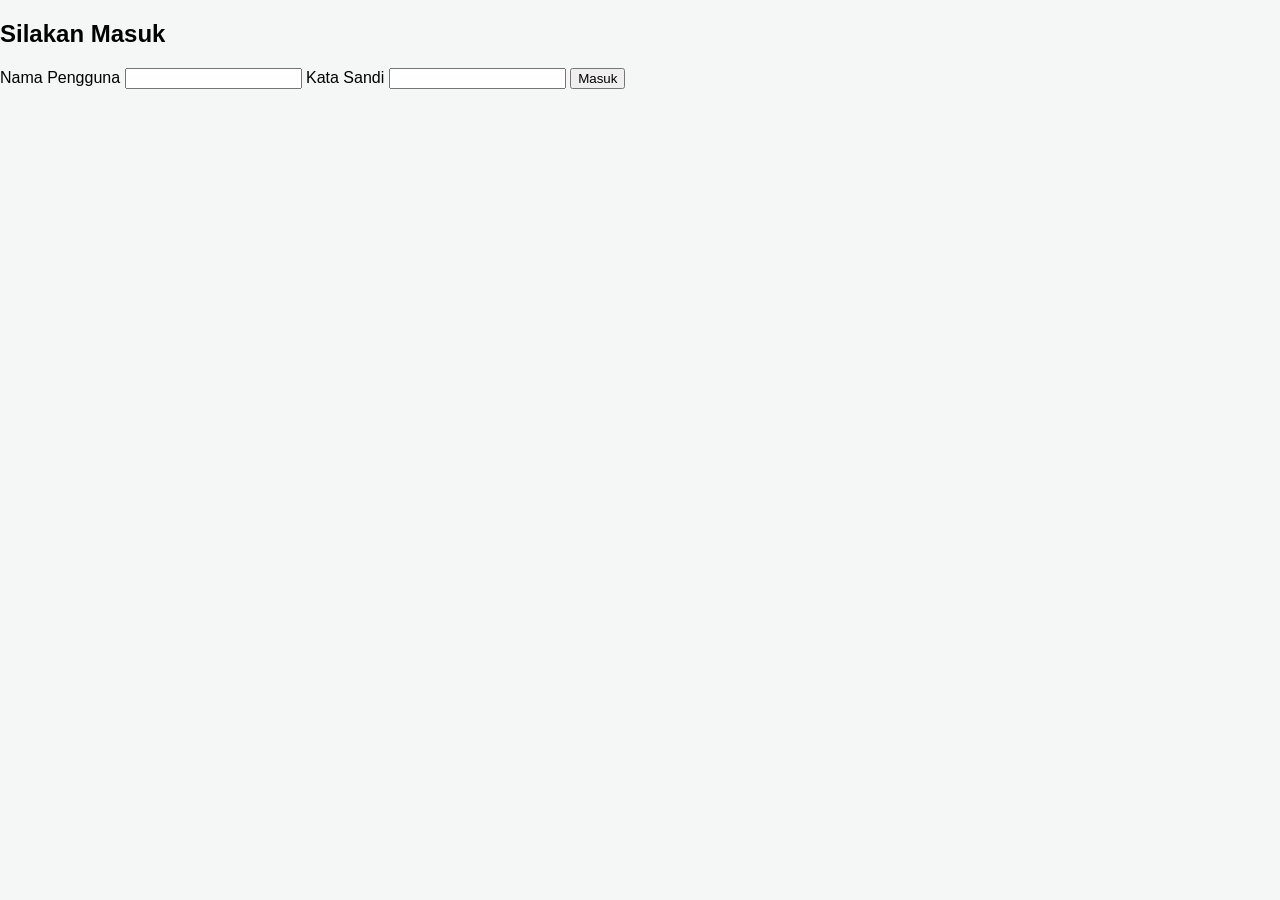
<file: index.html>
<!DOCTYPE html>
<html lang="id">
<head>
    <meta charset="UTF-8">
    <title>Form Login Sederhana</title>
    <link rel="stylesheet" href="style.css">
</head>
<body>
    <div class="login-box">
        <h2>Silakan Masuk</h2>
        <form id="loginForm">
            <!-- Form -->
            <label for="username">Nama Pengguna</label>
            <input type="text" id="username" name="username" required>
            
            <label for="password">Kata Sandi</label>
            <input type="password" id="password" name="password" required>
            
            <button type="submit">Masuk</button>
        </form>
    </div>

    <script>
        // Ambil elemen form
        const loginForm = document.getElementById('loginForm');

        loginForm.addEventListener('submit', function(event) {
            // Mencegah form melakukan reload halaman atau request HTTP POST bawaan browser
            event.preventDefault();

            // Ambil value dari input
            const usernameInput = document.getElementById('username').value.trim();
            const passwordInput = document.getElementById('password').value;

            // Logic pengecekan
            if (usernameInput === 'admin' && passwordInput === '123') {
                // Redirect ke dashboard.html jika benar
                window.location.href = 'dashboard.html';
            } else {
                // Alert jika salah
                alert('Username atau Password salah!');
            }
        });
    </script>
</body>
</html>
</file>
<file: style.css>
/* style.css */
body {
    font-family: Arial, sans-serif;
    background-color: #f4f7f6;
    margin: 0;
    padding: 0;
}

.auth-container {
    max-width: 400px;
    margin: 50px auto;
    padding: 25px;
    background-color: #ffffff;
    border: 1px solid #ccc;
    border-radius: 8px;
    box-shadow: 0 4px 8px rgba(0,0,0,0.1);
}

.auth-container h2 {
    text-align: center;
    color: #333;
}

.form-group {
    margin-bottom: 15px;
}

.form-group label {
    display: block;
    margin-bottom: 5px;
    color: #666;
}

.form-group input {
    width: 100%;
    padding: 10px;
    border: 1px solid #ccc;
    border-radius: 4px;
    box-sizing: border-box; /* Ensures padding doesn't affect total width */
}

.btn-submit {
    width: 100%;
    padding: 10px;
    background-color: #007bff;
    color: white;
    border: none;
    border-radius: 4px;
    cursor: pointer;
    font-size: 16px;
}

.btn-submit:hover {
    background-color: #0056b3;
}

.text-center {
    text-align: center;
    margin-top: 15px;
}

.alert-error {
    color: #721c24;
    background-color: #f8d7da;
    padding: 10px;
    border-radius: 4px;
    text-align: center;
    margin-bottom: 15px;
}
</file>
